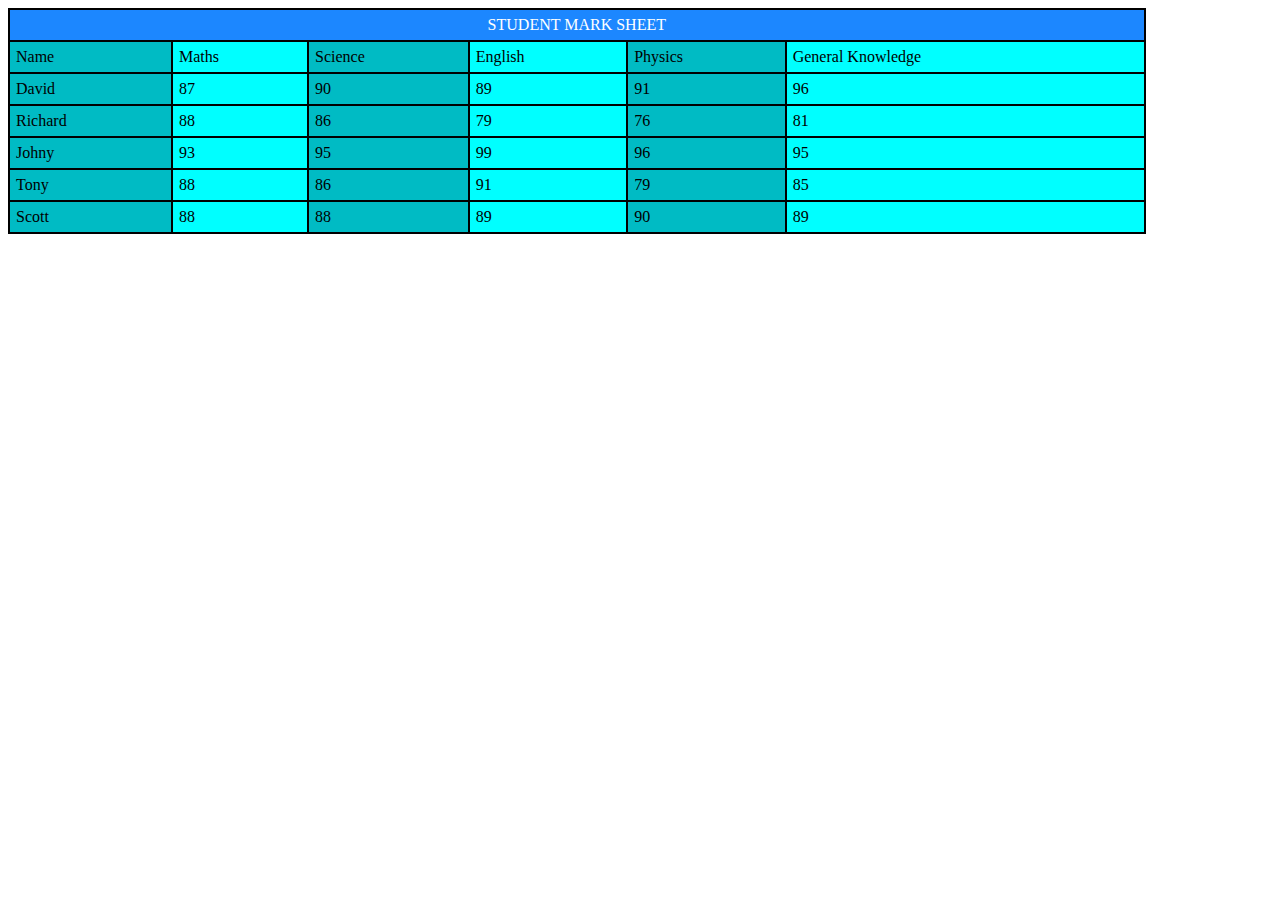
<file: lr5/lr5.2/index.html>
<!DOCTYPE html>
<html lang="en">
  <link type="text/css" rel="stylesheet" href="style.css"/>
<table>
 <tr>
    <td style="background-color: #1C87FF;
color: white;
text-align: center;
font-size:22 "
   colspan="6">STUDENT MARK SHEET</td>
  </tr>
  <tr>
    <td>Name</td>
    <td>Maths</td>
    <td>Science</td>
    <td>English</td>
    <td>Physics</td>
    <td>General Knowledge</td>
  </tr>
  <tr>
    <td>David</td>
    <td>87</td>
    <td>90</td>
    <td>89</td>
    <td>91</td>
    <td>96</td>
  </tr>
  <tr>
    <td>Richard</td>
    <td>88</td>
    <td>86</td>
    <td>79</td>
    <td>76</td>
    <td>81</td>
  </tr>
  <tr>
    <td>Johny</td>
    <td>93</td>
    <td>95</td>
    <td>99</td>
    <td>96</td>
    <td>95</td>
  </tr>
  <tr>
    <td>Tony</td>
    <td>88</td>
    <td>86</td>
    <td>91</td>
    <td>79</td>
    <td>85</td>
  </tr>
  <tr>
    <td>Scott</td>
    <td>88</td>
    <td>88</td>
    <td>89</td>
    <td>90</td>
    <td>89</td>
  </tr>
</table>
  </html>
</file>
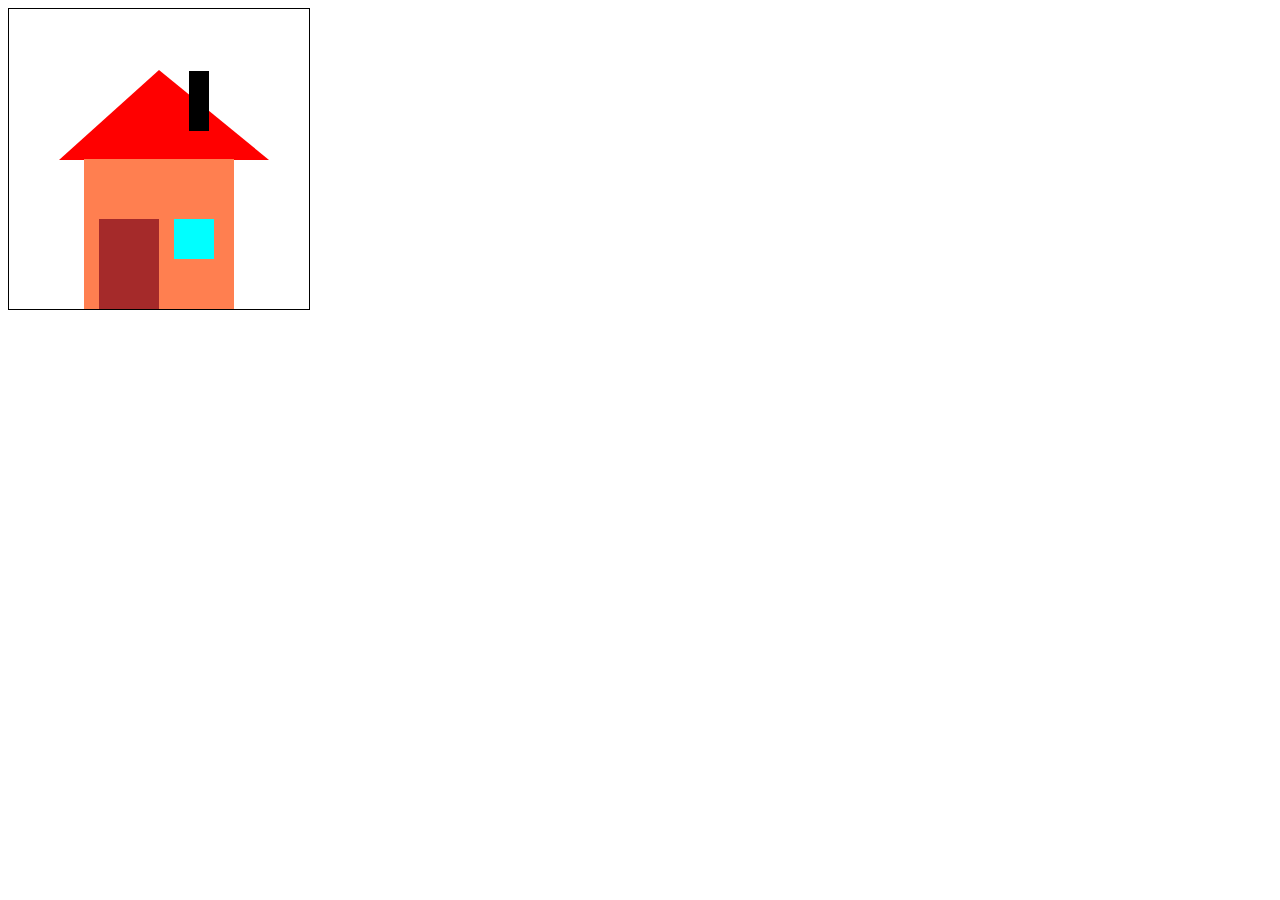
<file: lr6/task1/index.html>
<!DOCTYPE html>
<html>
  <link type="text/css" rel="stylesheet" href="style.css"/>
<div class="main-block">
  <div class="roof"></div>
  <div class="chimney"></div>
  <div class="house"></div>
  <div class="door"></div>
  <div class="window"></div>
</div>
</html>
</file>
<file: lr5/lr5.2/style.css>
table {
  border-collapse: collapse;
  width: 90%;
}

table, th, td {
  border: 2px solid black;
}

th, td {
  padding: 6px;
  text-align: left;
}

td {
  background-color: #00FFFF;
  color: black;
}

tr:first-of-type {
  background-color: #8993FF;
  color: #ADB4FF;
}

tr:nth-child(even) {
  background-color: #5F6CFF;
}

tr:nth-child(odd) {
  background-color: #585D93;
}

tr td:nth-child(even) {
  background-color: #00FFFF;
}

tr td:nth-child(odd) {
  background-color: #00BBC4 ;
}
</file>
<file: lr6/task1/style.css>
.main-block {
  width: 300px;
  height: 300px;
  border: 1px solid black;
  position: relative;
}

.house {
  width: 150px;
  height: 150px;
  background: coral;
  position: absolute;
  bottom: 0;
  left: 75px;
}

.roof {
  width: 0;
  height: 0;
  border-left: 100px solid transparent;
  border-right: 110px solid transparent;
  border-bottom: 90px solid red;
  position: inherit;
  top: 61px;
  left: 50px;
}

.chimney {
  width: 20px;
  height: 60px;
  background: black;
  position: absolute;
  top: 62px;
  left: 180px;
}

.door {
 width: 60px;
  height: 90px;
  background: brown;
  position: absolute;
  bottom: 0;
  left: 90px;
 
}

.window {
  width: 40px;
  height: 40px;
  background: cyan;
  position: absolute;
  top: 210px;
  left: 165px;

}
</file>
